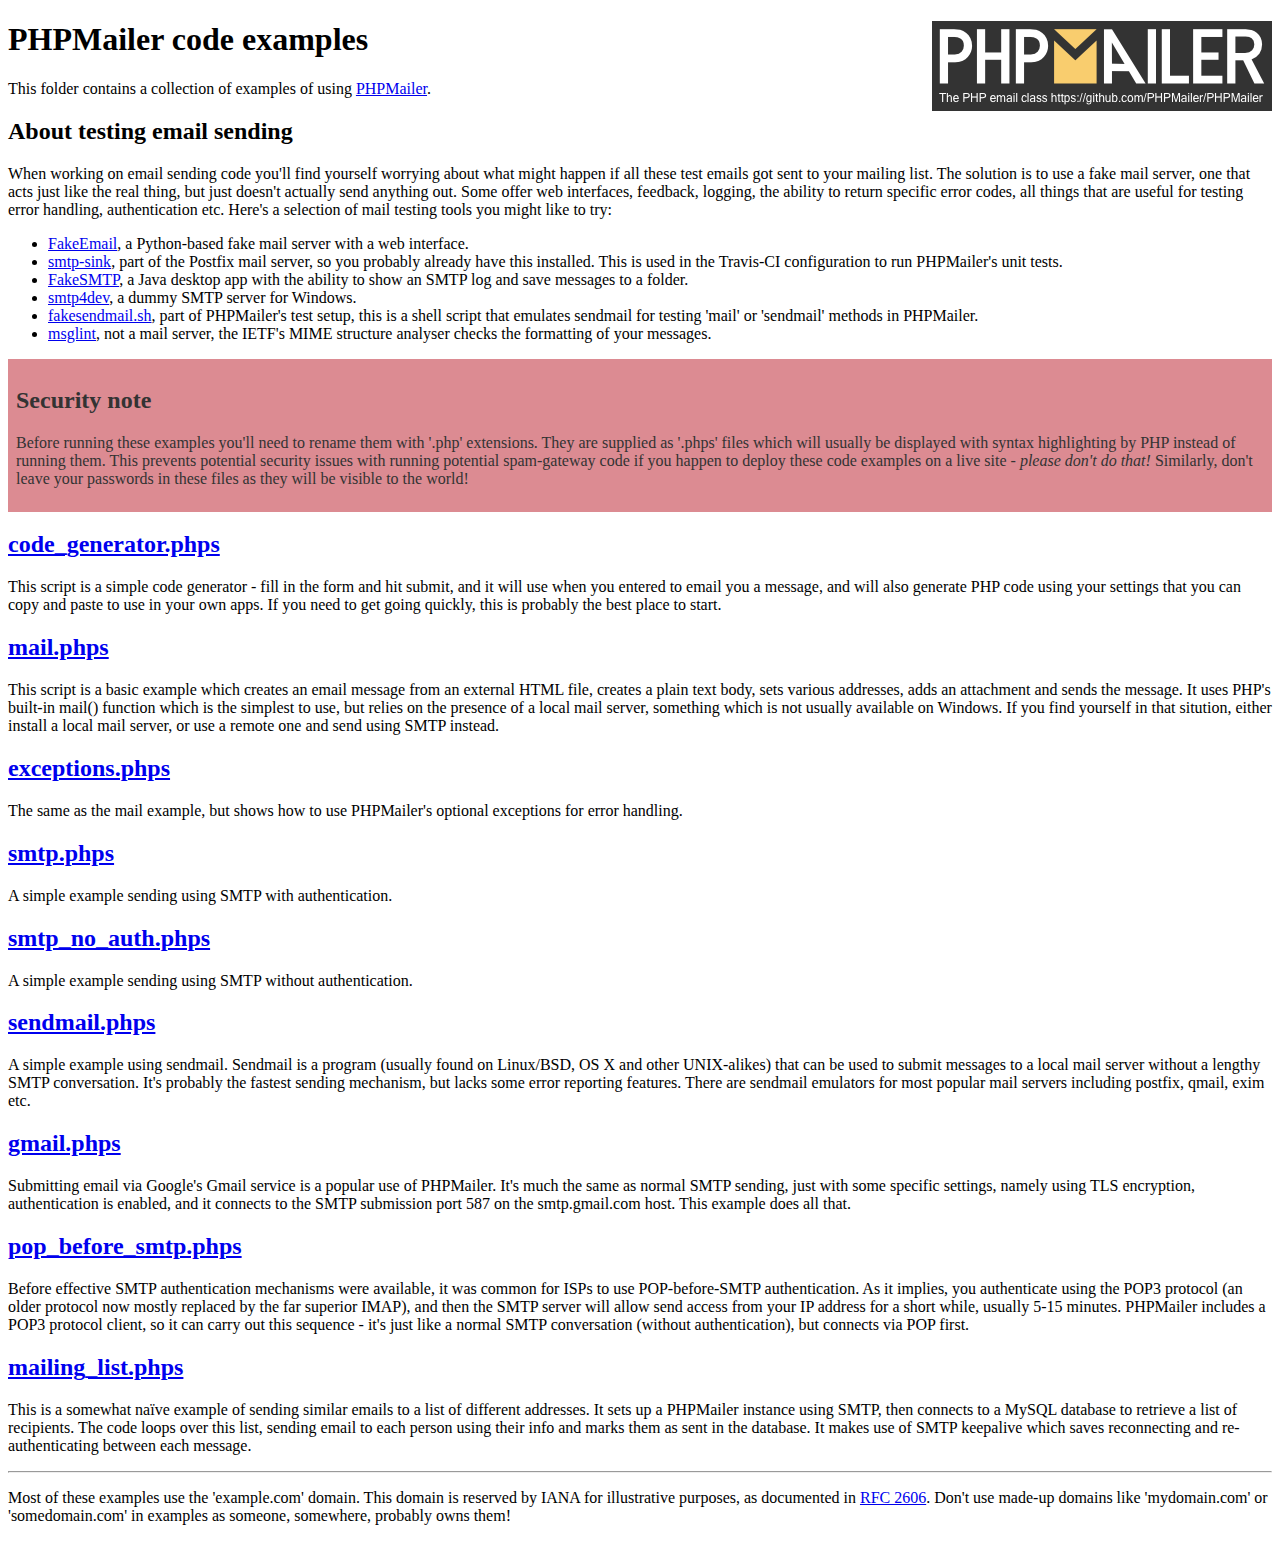
<file: phpmailer/examples/index.html>
<!DOCTYPE html>
<html>
<head>
	<meta charset="UTF-8">
	<title>PHPMailer Examples</title>
</head>
<body>
<h1>PHPMailer code examples<a href="https://github.com/PHPMailer/PHPMailer"><img src="images/phpmailer.png" style="float:right; border:0;" alt="PHPMailer logo"></a></h1>
<p>This folder contains a collection of examples of using <a href="https://github.com/PHPMailer/PHPMailer">PHPMailer</a>.</p>
<h2>About testing email sending</h2>
<p>When working on email sending code you'll find yourself worrying about what might happen if all these test emails got sent to your mailing list. The solution is to use a fake mail server, one that acts just like the real thing, but just doesn't actually send anything out. Some offer web interfaces, feedback, logging, the ability to return specific error codes, all things that are useful for testing error handling, authentication etc. Here's a selection of mail testing tools you might like to try:</p>
<ul>
  <li><a href="https://github.com/isotoma/FakeEmail">FakeEmail</a>, a Python-based fake mail server with a web interface.</li>
  <li><a href="http://www.postfix.org/smtp-sink.1.html">smtp-sink</a>, part of the Postfix mail server, so you probably already have this installed. This is used in the Travis-CI configuration to run PHPMailer's unit tests.</li>
  <li><a href="https://github.com/Nilhcem/FakeSMTP">FakeSMTP</a>, a Java desktop app with the ability to show an SMTP log and save messages to a folder.</li>
  <li><a href="http://smtp4dev.codeplex.com">smtp4dev</a>, a dummy SMTP server for Windows.</li>
  <li><a href="https://github.com/PHPMailer/PHPMailer/blob/master/test/fakesendmail.sh">fakesendmail.sh</a>, part of PHPMailer's test setup, this is a shell script that emulates sendmail for testing 'mail' or 'sendmail' methods in PHPMailer.</li>
  <li><a href="http://tools.ietf.org/tools/msglint/">msglint</a>, not a mail server, the IETF's MIME structure analyser checks the formatting of your messages.</li>
</ul>
<div style="padding: 8px; color: #333333; background-color: #dc8b92">
<h2>Security note</h2>
<p>Before running these examples you'll need to rename them with '.php' extensions. They are supplied as '.phps' files which will usually be displayed with syntax highlighting by PHP instead of running them. This prevents potential security issues with running potential spam-gateway code if you happen to deploy these code examples on a live site - <em>please don't do that!</em> Similarly, don't leave your passwords in these files as they will be visible to the world!</p>
</div>
<h2><a href="code_generator.phps">code_generator.phps</a></h2>
<p>This script is a simple code generator - fill in the form and hit submit, and it will use when you entered to email you a message, and will also generate PHP code using your settings that you can copy and paste to use in your own apps. If you need to get going quickly, this is probably the best place to start.</p>
<h2><a href="mail.phps">mail.phps</a></h2>
<p>This script is a basic example which creates an email message from an external HTML file, creates a plain text body, sets various addresses, adds an attachment and sends the message. It uses PHP's built-in mail() function which is the simplest to use, but relies on the presence of a local mail server, something which is not usually available on Windows. If you find yourself in that sitution, either install a local mail server, or use a remote one and send using SMTP instead.</p>
<h2><a href="exceptions.phps">exceptions.phps</a></h2>
<p>The same as the mail example, but shows how to use PHPMailer's optional exceptions for error handling.</p>
<h2><a href="smtp.phps">smtp.phps</a></h2>
<p>A simple example sending using SMTP with authentication.</p>
<h2><a href="smtp_no_auth.phps">smtp_no_auth.phps</a></h2>
<p>A simple example sending using SMTP without authentication.</p>
<h2><a href="sendmail.phps">sendmail.phps</a></h2>
<p>A simple example using sendmail. Sendmail is a program (usually found on Linux/BSD, OS X and other UNIX-alikes) that can be used to submit messages to a local mail server without a lengthy SMTP conversation. It's probably the fastest sending mechanism, but lacks some error reporting features. There are sendmail emulators for most popular mail servers including postfix, qmail, exim etc.</p>
<h2><a href="gmail.phps">gmail.phps</a></h2>
<p>Submitting email via Google's Gmail service is a popular use of PHPMailer. It's much the same as normal SMTP sending, just with some specific settings, namely using TLS encryption, authentication is enabled, and it connects to the SMTP submission port 587 on the smtp.gmail.com host. This example does all that.</p>
<h2><a href="pop_before_smtp.phps">pop_before_smtp.phps</a></h2>
<p>Before effective SMTP authentication mechanisms were available, it was common for ISPs to use POP-before-SMTP authentication. As it implies, you authenticate using the POP3 protocol (an older protocol now mostly replaced by the far superior IMAP), and then the SMTP server will allow send access from your IP address for a short while, usually 5-15 minutes. PHPMailer includes a POP3 protocol client, so it can carry out this sequence - it's just like a normal SMTP conversation (without authentication), but connects via POP first.</p>
<h2><a href="mailing_list.phps">mailing_list.phps</a></h2>
<p>This is a somewhat naïve example of sending similar emails to a list of different addresses. It sets up a PHPMailer instance using SMTP, then connects to a MySQL database to retrieve a list of recipients. The code loops over this list, sending email to each person using their info and marks them as sent in the database. It makes use of SMTP keepalive which saves reconnecting and re-authenticating between each message.</p>
<hr>
<p>Most of these examples use the 'example.com' domain. This domain is reserved by IANA for illustrative purposes, as documented in <a href="http://tools.ietf.org/html/rfc2606">RFC 2606</a>. Don't use made-up domains like 'mydomain.com' or 'somedomain.com' in examples as someone, somewhere, probably owns them!</p>
</body>
</html>
</file>
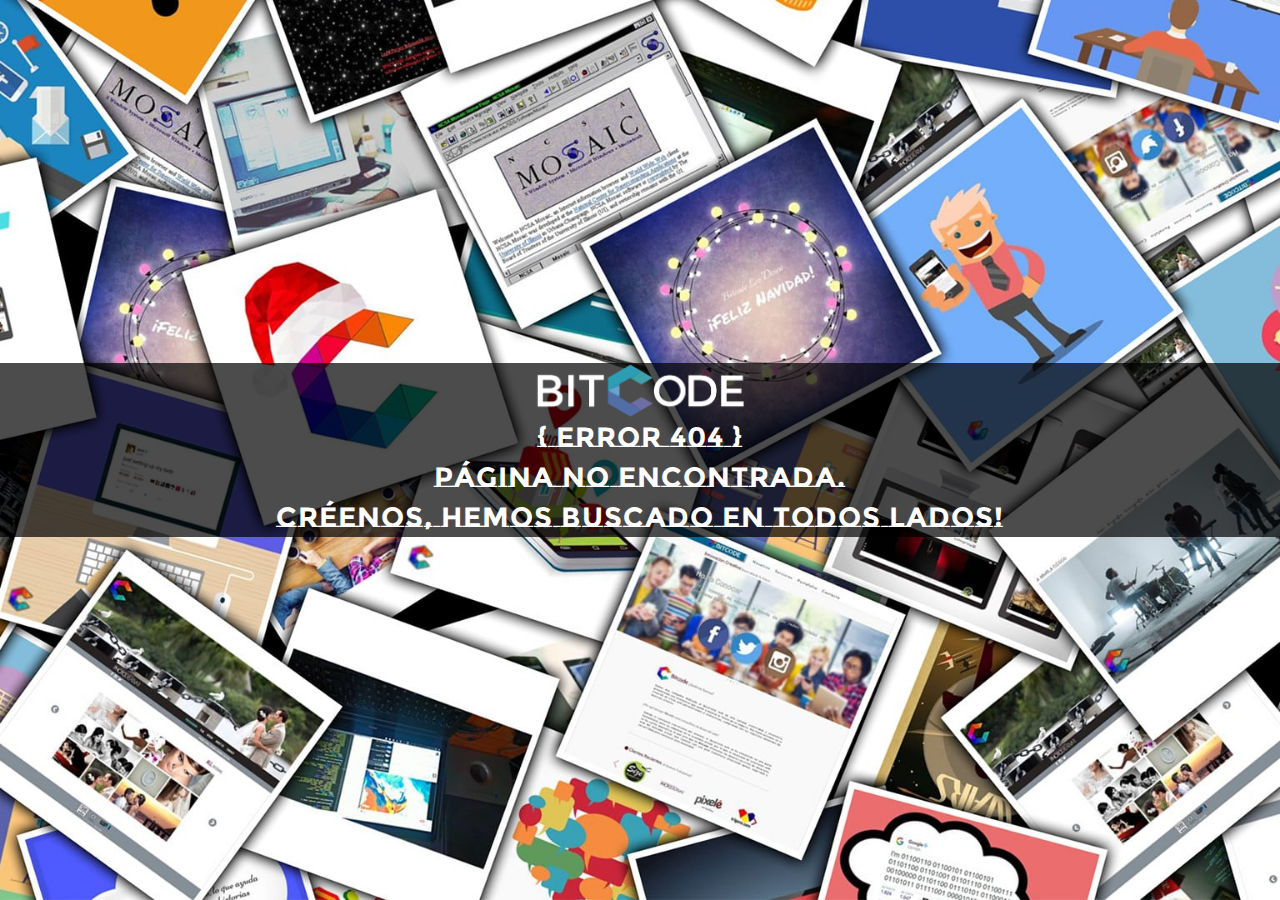
<file: 404page.html>
<!DOCTYPE html>
<html lang="es">
    <head>
        <meta charset="utf-8">

        <meta http-equiv="X-UA-Compatible" content="IE=edge,chrome=1">

        <meta name="viewport" content="width=device-width, initial-scale=1.0, user-scalable=no">

        <meta name="msvalidate.01" content="406799D64711F5C19B48CD297396FE17" />

        <title>Dise&ntilde;o Web Profesional | Bitcode</title>

        <meta name="language" content="spanish">

        <meta name="description" content="Empresa dedicada al desarrollo y dise&ntilde;o de páginas web ubicada en Barquisimeto Venezuela, ofreciendo soluciones eficaces creando tu mundo en internet." />

        <meta name="keywords" content="dise&ntilde;o web Barquisimeto, dise&ntilde;o web, marketing online, dise&ntilde;o p&aacute;ginas web Barquisimeto, marketing online barquisimeto, posicionamiento web, posicionamiento seo, redes sociales">

        <meta name="Title" content="Dise&ntilde;o de Paginas Web y Marketing Online en Barquisimeto | Bitcode">

        <meta name="Author" content="Bitcode">

        <meta name="geo.region" content="VE-K" />

        <meta name="geo.placename" content="Barquisimeto" />

        <meta name="geo.position" content="10.067772;-69.347351" />

        <meta name="ICBM" content="10.067772, -69.347351" />

        <meta content="general" name="rating" />

        <meta property="og:type" content="company" />

        <meta property="og:title" content="Bitcode" />

        <meta property="og:description" content="Empresa dedicada al desarrollo y dise&ntilde;o de páginas web ubicada en Barquisimeto Venezuela, ofreciendo soluciones eficaces creando tu mundo en internet." />

        <meta property="og:url" content="http://www.bitcodeweb.com" />

        <meta property="og:site_name" content="Bitcode" />

        <meta name="twitter:card" content="summary"/>

        <meta name="twitter:description" content="Empresa dedicada al desarrollo y dise&ntilde;o de páginas web ubicada en Barquisimeto Venezuela, ofreciendo soluciones eficaces creando tu mundo en internet."/>

        <meta name="twitter:title" content="Bitcode"/>

        <meta name="twitter:domain" content="Bitcode"/>

        <meta name="twitter:image" content="http://www.bitcodeweb.com/img/logocolor2.png"/>

        <meta itemprop="isFamilyFriendly" content="True">

        <meta name="Googlebot" content="all" />

        <link rel="icon" type="image/png" href="img/favicon.ico">

		<link rel="stylesheet" type="text/css" href="https://maxcdn.bootstrapcdn.com/bootstrap/3.3.6/css/bootstrap.min.css" />
		<link rel="stylesheet" type="text/css" href="css/style.css" />
        <link href='https://fonts.googleapis.com/css?family=Montserrat+Subrayada:400,700' rel='stylesheet' type='text/css'>
        <script>
              (function(i,s,o,g,r,a,m){i['GoogleAnalyticsObject']=r;i[r]=i[r]||function(){
              (i[r].q=i[r].q||[]).push(arguments)},i[r].l=1*new Date();a=s.createElement(o),
              m=s.getElementsByTagName(o)[0];a.async=1;a.src=g;m.parentNode.insertBefore(a,m)
              })(window,document,'script','http://www.google-analytics.com/analytics.js','ga');

              ga('create', 'UA-65601089-2', 'auto');
              ga('send', 'pageview');

        </script>
        <style>
            .notfound {
                position: relative;
                color: white;
                padding: 0;
                margin: 0;
                background: url(img/fondo404.jpg) no-repeat center center fixed;
                -webkit-background-size: cover;
                -moz-background-size: cover;
                -o-background-size: cover;
                background-size: cover;
                width: 100vw;
                height: 100vh;
                overflow: hidden;
            }
            .notfoundinner {
                position: relative;
                -webkit-transform:translateY(-50%);
                -ms-transform:translateY(-50%);
                transform:translateY(-50%);
                top: 50%;
                text-align: center;
                background-color: rgba(0,0,0,0.7);
            }
            .notfoundinner p {
                font-family: 'Montserrat Subrayada', sans-serif;
                font-size: 2em; 
                color :white;  
                font-weight: bolder;
            }
            @media (max-width: 768px){
                .notfoundinner img {
                    position: relative;
                    width: 25%;
                    height: auto;
                }
                .notfoundinner p {
                    font-family: 'Montserrat Subrayada', sans-serif;
                    font-size: 1em; 
                    color :white;  
                    font-weight: bolder;
                }
            }
        </style>
    </head>
    <body>
        <div class="notfound">
            <div class="notfoundinner text-center">
                <img src="img/logobitcodeb.svg" class="responsive-img" alt="logo" height="54px">
                <p class="text-center"><strong>{ error 404 }</strong></p>
                <p class="text-center">Página no encontrada.</p>
                <p class="text-center">Créenos, hemos buscado <strong>en todos lados</strong>!</p></a>
            </div>
        </div>
    </body>
</html>
</file>
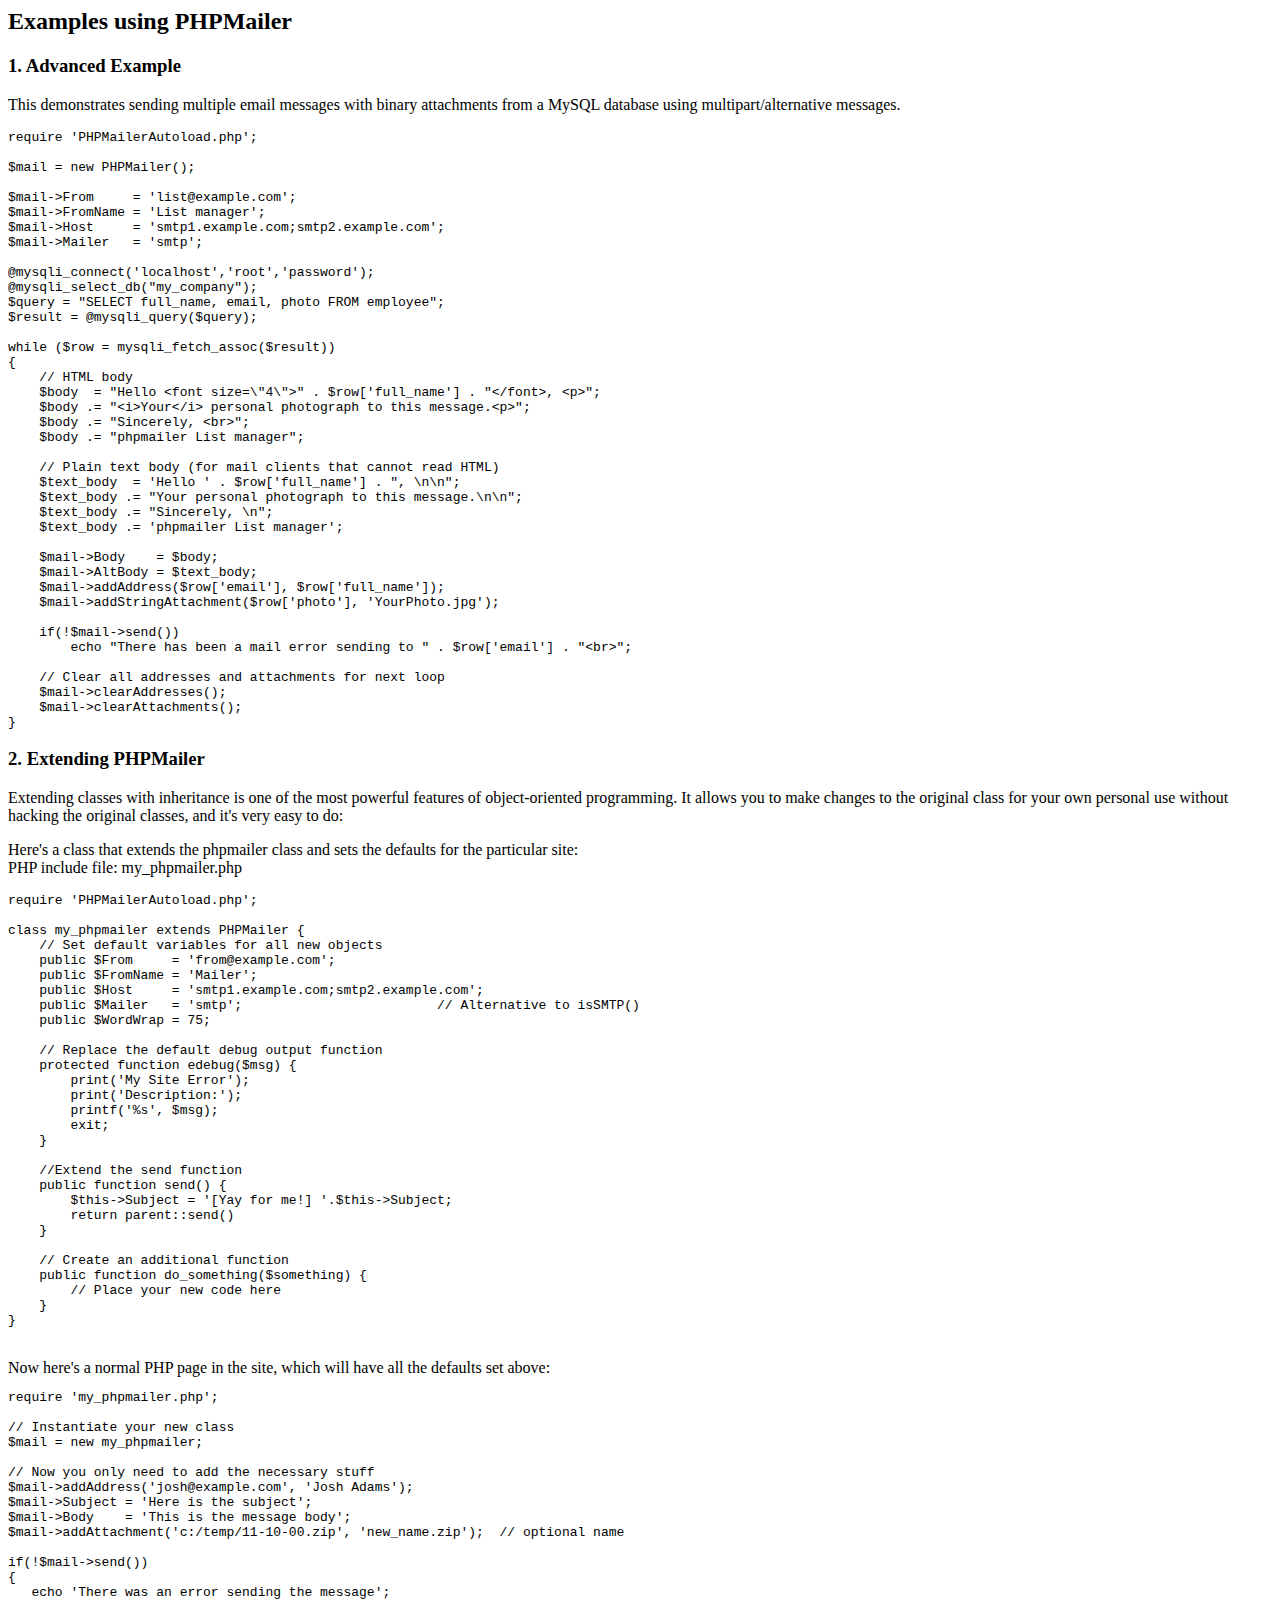
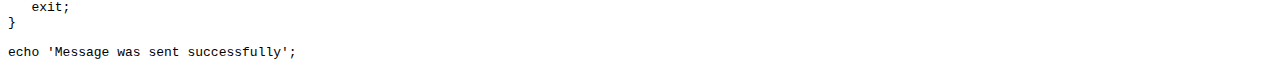
<file: phpmailer/docs/extending.html>
<html>
<head>
<title>Examples using phpmailer</title>
</head>

<body>

<h2>Examples using PHPMailer</h2>

<h3>1. Advanced Example</h3>
<p>

This demonstrates sending multiple email messages with binary attachments
from a MySQL database using multipart/alternative messages.<p>

<pre>
require 'PHPMailerAutoload.php';

$mail = new PHPMailer();

$mail->From     = 'list@example.com';
$mail->FromName = 'List manager';
$mail->Host     = 'smtp1.example.com;smtp2.example.com';
$mail->Mailer   = 'smtp';

@mysqli_connect('localhost','root','password');
@mysqli_select_db("my_company");
$query = "SELECT full_name, email, photo FROM employee";
$result = @mysqli_query($query);

while ($row = mysqli_fetch_assoc($result))
{
    // HTML body
    $body  = "Hello &lt;font size=\"4\"&gt;" . $row['full_name'] . "&lt;/font&gt;, &lt;p&gt;";
    $body .= "&lt;i&gt;Your&lt;/i&gt; personal photograph to this message.&lt;p&gt;";
    $body .= "Sincerely, &lt;br&gt;";
    $body .= "phpmailer List manager";

    // Plain text body (for mail clients that cannot read HTML)
    $text_body  = 'Hello ' . $row['full_name'] . ", \n\n";
    $text_body .= "Your personal photograph to this message.\n\n";
    $text_body .= "Sincerely, \n";
    $text_body .= 'phpmailer List manager';

    $mail->Body    = $body;
    $mail->AltBody = $text_body;
    $mail->addAddress($row['email'], $row['full_name']);
    $mail->addStringAttachment($row['photo'], 'YourPhoto.jpg');

    if(!$mail->send())
        echo "There has been a mail error sending to " . $row['email'] . "&lt;br&gt;";

    // Clear all addresses and attachments for next loop
    $mail->clearAddresses();
    $mail->clearAttachments();
}
</pre>
<p>

<h3>2. Extending PHPMailer</h3>
<p>

Extending classes with inheritance is one of the most
powerful features of object-oriented programming. It allows you to make changes to the
original class for your own personal use without hacking the original
classes, and it's very easy to do:

<p>
Here's a class that extends the phpmailer class and sets the defaults
for the particular site:<br>
PHP include file: my_phpmailer.php
<p>

<pre>
require 'PHPMailerAutoload.php';

class my_phpmailer extends PHPMailer {
    // Set default variables for all new objects
    public $From     = 'from@example.com';
    public $FromName = 'Mailer';
    public $Host     = 'smtp1.example.com;smtp2.example.com';
    public $Mailer   = 'smtp';                         // Alternative to isSMTP()
    public $WordWrap = 75;

    // Replace the default debug output function
    protected function edebug($msg) {
        print('My Site Error');
        print('Description:');
        printf('%s', $msg);
        exit;
    }

    //Extend the send function
    public function send() {
        $this->Subject = '[Yay for me!] '.$this->Subject;
        return parent::send()
    }

    // Create an additional function
    public function do_something($something) {
        // Place your new code here
    }
}
</pre>
<br>
Now here's a normal PHP page in the site, which will have all the defaults set above:<br>

<pre>
require 'my_phpmailer.php';

// Instantiate your new class
$mail = new my_phpmailer;

// Now you only need to add the necessary stuff
$mail->addAddress('josh@example.com', 'Josh Adams');
$mail->Subject = 'Here is the subject';
$mail->Body    = 'This is the message body';
$mail->addAttachment('c:/temp/11-10-00.zip', 'new_name.zip');  // optional name

if(!$mail->send())
{
   echo 'There was an error sending the message';
   exit;
}

echo 'Message was sent successfully';
</pre>
</body>
</html>
</file>
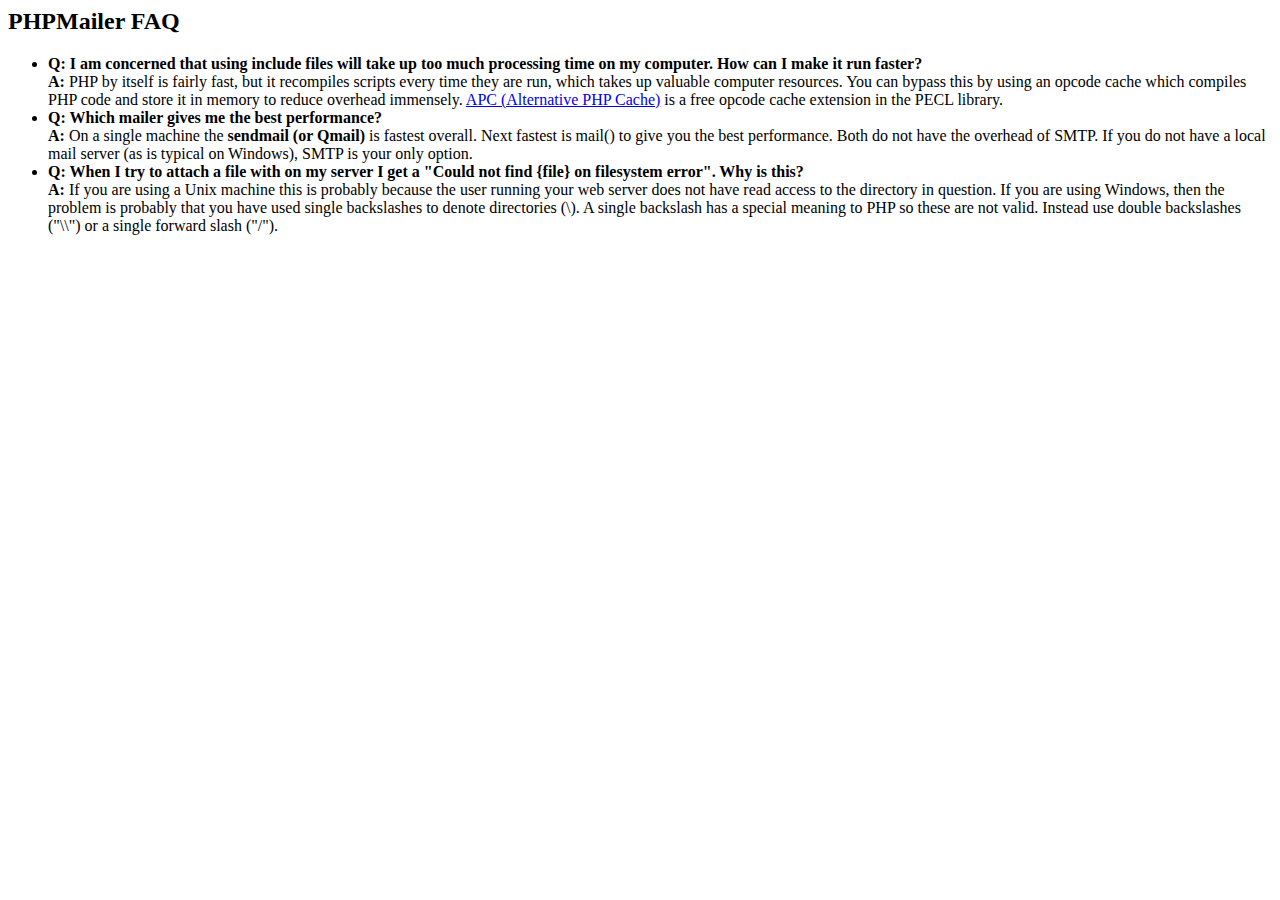
<file: phpmailer/docs/faq.html>
﻿<html>
<head>
<title>PHPMailer FAQ</title>
</head>
<body>
<h2>PHPMailer FAQ</h2>
<ul>
    <li><strong>Q: I am concerned that using include files will take up too much
    processing time on my computer. How can I make it run faster?</strong><br>
    <strong>A:</strong> PHP by itself is fairly fast, but it recompiles scripts every time they are run, which takes up valuable
    computer resources. You can bypass this by using an opcode cache which compiles
    PHP code and store it in memory to reduce overhead immensely. <a href="http://www.php.net/apc/">APC
    (Alternative PHP Cache)</a> is a free opcode cache extension in the PECL library.</li>
    <li><strong>Q: Which mailer gives me the best performance?</strong><br>
    <strong>A:</strong> On a single machine the <strong>sendmail (or Qmail)</strong> is fastest overall.
    Next fastest is mail() to give you the best performance. Both do not have the overhead of SMTP.
    If you do not have a local mail server (as is typical on Windows), SMTP is your only option.</li>
    <li><strong>Q: When I try to attach a file with on my server I get a
    "Could not find {file} on filesystem error". Why is this?</strong><br>
    <strong>A:</strong> If you are using a Unix machine this is probably because the user
    running your web server does not have read access to the directory in question. If you are using Windows,
    then the problem is probably that you have used single backslashes to denote directories (\).
    A single backslash has a special meaning to PHP so these are not
    valid. Instead use double backslashes ("\\") or a single forward
    slash ("/").</li>
</ul>
</body>
</html>
</file>
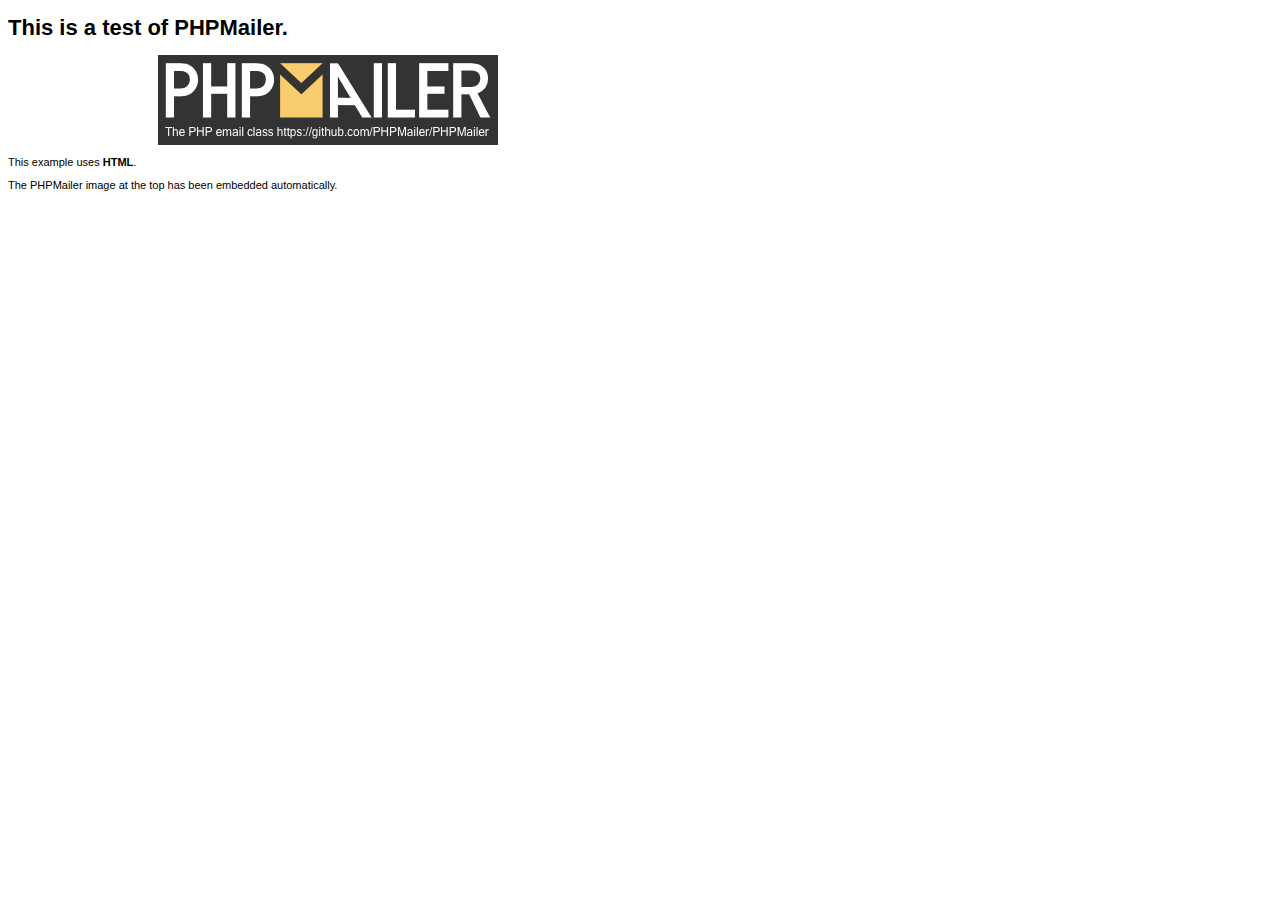
<file: phpmailer/examples/contents.html>
<!DOCTYPE HTML PUBLIC "-//W3C//DTD HTML 4.01 Transitional//EN" "http://www.w3.org/TR/html4/loose.dtd">
<html>
<head>
  <meta http-equiv="Content-Type" content="text/html; charset=utf-8">
  <title>PHPMailer Test</title>
</head>
<body>
  <div style="width: 640px; font-family: Arial, Helvetica, sans-serif; font-size: 11px;">
    <h1>This is a test of PHPMailer.</h1>
    <div align="center">
      <a href="https://github.com/PHPMailer/PHPMailer/"><img src="images/phpmailer.png" height="90" width="340" alt="PHPMailer rocks"></a>
    </div>
    <p>This example uses <strong>HTML</strong>.</p>
    <p>The PHPMailer image at the top has been embedded automatically.</p>
  </div>
</body>
</html>
</file>
<file: css/style.css>
@viewport{zoom:1.0;width:device-width;}
@-ms-viewport { width: device-width; }

body { -ms-overflow-x:hidden; overflow-X:hidden; }
html {color: #35383c;overflow: hidden;overflow-y: auto}
@media only screen and (min-width: 0) { html { font-size: 10px; } }
@media only screen and (min-width: 992px) { html { font-size: 11px; } }
@media only screen and (min-width: 1600px) { html { font-size: 12px; } }
.navbar-fixed { height: 92px; }
nav { color: #fff; width: 100%; height: 92px; line-height: 92px; background-color: #fff;  -webkit-transition: 0.4s; -moz-transition: 0.4s; -o-transition: 0.4s; -ms-transition: 0.4s; transition: 0.4s; box-shadow: 0 0px 0px 0 rgba(0,0,0,0.16),0 0px 0px 0 rgba(0,0,0,0.12);}
nav .nav-wrapper { background-color: rgba(255,255,255,0); }
nav ul a, .side-nav a { font-size: 1.2em; letter-spacing: 1.2px; /*font-family: 'Dosis', sans-serif; font-weight: bold; */color: #222; }
nav a.button-collapse, nav a.button-collapse i { height: 92px; line-height: 92px; }
nav .hide-on-med-and-down a { text-align: center; }
nav .hide-on-med-and-down .active, nav .hide-on-med-and-down a:hover { -webkit-transition: 0.4s; -moz-transition: 0.4s; -o-transition: 0.4s; -ms-transition: 0.4s; transition: 0.4s; background-color: transparent; color: #fff; background-color:#526EA6; }
nav li.active a{color: white}
nav .hide-on-med-and-down .current_page_item a { border-bottom:3px solid white; }
/*h1,h2,h3,h4,h5,span{font-family: 'Dosis', sans-serif;}*/
h1 {font-size: 3.7em; }
h2 {font-size: 3.3em; }
h3 {font-size: 2.7em; }
h4 {font-size: 2.2em; }
h5 {font-size: 1.6em; }
p {font-size: 1.35em; font-family: 'Josefin Sans', sans-serif; letter-spacing: 1px; text-align: justify; margin: 0px; }
.row { margin-left: auto; margin-right: auto; }
.displayinitial { display: initial !important; }
.fondorojot { background-color: rgba(64,12,13,0.8); }
.letraroja { color: #ac0606; }
.letranegra {color: #35383c;}
.font16{font-size: 1.6em;}
.font19{font-size: 1.9em;}
.rayado { border-bottom: 2px solid #ac0606; display: inline-block; }
.height100 { height: 100%; }
.width75p { width: 75%; }
.marginauto{ margin: auto; }
.border1px { border: 1px solid rgba(0,0,0,0.3); }
.padding20 { padding: 20px; }
.margin5 { margin: 5px; }
.margintop100 { margin-top: 100px }
.margintop75 { margin-top: 75px }
.margintop50 { margin-top: 50px }
.margintop25 { margin-top: 25px }
.margintop10 { margin-top: 10px }
.margintop5 { margin-top: 5px }
.margintop0 { margin-top: 0px }
.marginbot0 { margin-bottom: 0px; }
.marginbot5 { margin-bottom: 5px; }
.marginbot10 { margin-bottom: 10px; }
.marginbot25 { margin-bottom: 25px; }
.margintopmenos50 { margin-top:-50px !important; }
.margintopmenos40 { margin-top:-40px !important; }
.margintopmenos25 { margin-top:-25px !important; }
.marginright25 { margin-right: 25px }
.marginleft25 { margin-left: 25px }
.marginrow { margin-left: 0px !important; margin-right: 0px !important; }
.paddingtop75{ padding-top: 75px; }
.paddingtop50{ padding-top: 50px; }
.paddingtop32{ padding-top: 32px; }
.paddingtop25{ padding-top: 25px; }
.paddingtop15{ padding-top: 15px; }
.paddingtop10{ padding-top: 10px; }
.paddingtop1{ padding-top: 1px; }
.paddingbot75{ padding-bottom: 75px; }
.paddingbot50{  padding-bottom: 50px; }
.paddingbot25{  padding-bottom: 25px; }
.paddingbot15{  padding-bottom: 15px; }
.paddingbot10{  padding-bottom: 10px; }
.paddingbot5{   padding-bottom: 5px; }
.paddingbot0{   padding-bottom: 0px; }
.paddingleft15 { padding-left: 15px !important; }
.paddingright15 { padding-right: 15px !important; }
.padding0 {padding: 0px;}
.padding10 {padding: 10px;}
.padding15 {padding: 15px;}
.padding20 {padding: 20px;}
.maxwidth100 { max-width: 100px !important; }
.footer { position:relative; z-index:100; min-height:40px; width:100%; background-color:#222; }
.copyright {padding: 0px 0px 10px 0px;font-size:1.1em;color:rgba(255,255,255,0.8);letter-spacing:2px; text-align: center; display: inline-block; vertical-align: top; margin-top: 13px;}
.left .margin-nav {border-right: 2px solid #c1b59d;}
.right .margin-nav {border-left: 2px solid #c1b59d;}

.bold {font-weight: bold;}
/*.letra1{font-family: 'Dosis', sans-serif;}*/
.letra2{font-family: 'Josefin Sans', sans-serif;}
.letra3{font-family: 'Ubuntu', sans-serif;}
.color1 {color: #222 !important;}
.color2 {color: #2C9DB4 !important;}
.color3 {color: #526EA6 !important;}
.color4{color: #6E6EA4 !important;}
.color5{color: #FF7F14 !important;}
.color6{color: #A6526E !important;}
.fondo1 {background-color: #222 !important;}
.fondo2 {background-color: #2C9DB4 !important;}
.fondo3 {background-color: #526EA6 !important;}
.fondo4{background-color: #6E6EA4 !important;}
.fondo5{background-color: #FF7F14 !important;}
.fondo6{background-color: #A6526E !important;}
.iconofooter { position: relative; margin-bottom: -120px; margin-top: -140px; width: 150px; left: 8%; }
.side-nav li>a>i, .side-nav li>a>[class^="mdi-"], .side-nav li>a>[class*="mdi-"], .side-nav li>a>i.material-icons { float: none;}
table{ font-family: 'Montserrat', sans-serif; }
.verticalaligntextbottom{vertical-align: text-bottom;}

.logosidenav{height: 76px!important; line-height: 76px!important;}
.side-nav li.active { background-color: rgba(82,110,166,1); }

.overlay{position:absolute;top:0;left:0;width:100%;height:100%;z-index:10;background-color:rgba(0,0,0,0.7);}

.btn-radius{border-radius: 5px;}
.brand-logo img{ height:64px; }
.slider.inicio{height: 768px!important}
.slider .slides.inicio{height: 768px!important;}
.slider .indicators {z-index: 2;}
.slider .indicators .indicator-item.active { background-color: #526EA6; }
.slider .slides.comentarios { background-color: transparent; }

.mix{display: none;}
.filter{cursor: pointer; border-bottom: 0px; -webkit-transition: 0.4s; -moz-transition: 0.4s; -o-transition: 0.4s; -ms-transition: 0.4s; transition: 0.4s; }
#Filters .active {border-bottom: 1px solid #222; }
.pager{ -webkit-transition: 0.4s; -moz-transition: 0.4s; -o-transition: 0.4s; -ms-transition: 0.4s; transition: 0.4s; font-size: 1.4em; padding: 0px 10px 0px 10px; cursor: pointer}
.pager.active{background-color:#526EA6; color: white; border-radius: 50px; }

.iconoservicio .fa{-webkit-transition:all 500ms ease;-o-transition:all 500ms ease;transition:all 500ms ease;}
.iconoservicio .fa:hover{border-radius:50%;box-shadow:0 0 0 3px rgba(53,56,60,0.7);}
.iconoservicio .fa-stack:hover{border-radius:50%;background:#fff;}
.displayinline { display: inline-block; }
.iconoservicio .height { min-height: 150px; }

.parallaxinicio{height: 430px !important;}
.parallaxinicio2{height: 192px !important;}

.progress.colorbarra1{background-color: rgba(255,255,255,0.1) }
.colorbarra1 .custom{background-color: #2C9DB4 }

.progress.colorbarra2{background-color: rgba(255,255,255,0.1) }
.colorbarra2 .custom{background-color: #526EA6 }

.progress.colorbarra3{background-color: rgba(255,255,255,0.1) }
.colorbarra3 .custom{background-color: #6E6EA4 }

.progress.colorbarra4{background-color: rgba(255,255,255,0.1) }
.colorbarra4 .custom{background-color: #A6526E }

.progress.custom, .determinate.custom { height: 20px;border-radius: 100px;}

.btn-redes{height: 48px;width: 48px;}
.btn-redes i{line-height: 48px;}
.redessociales{position: fixed; left: 0px; top: 50%; z-index: 996; -ms-transform: translate(0%, -50%); -webkit-transform: translate(0%, -50%); transform: translate(0%, -50%)}
.instagram, .facebook, .twitter, .google {background-color:#b4432c}
.instagram:hover{background-color: #e1306c}
.facebook:hover{background-color: #3b5998}
.twitter:hover{background-color: #1da1f2}
.google:hover{background-color: #dd4b39}

footer .instagram{background-color: #e1306c}
footer .facebook{background-color: #3b5998}
footer .twitter{background-color: #1da1f2}
footer .google{background-color: #dd4b39}

.elevator{position:fixed;display:none;bottom:4%;right:3%;text-align:center;cursor:pointer;margin:auto;z-index:1000;color:rgba(128,128,128,0.7);}
.elevator:hover{opacity:1;color:#b4432c;}
.tecnosotros{ line-height: 64px; font-size: 1.5em;}

.faqs h2{font-size: 2.4em; margin-bottom: 5px; }
.borderradius5{border-radius: 5px;}

.tablafooter{width: 36px; padding: 0px;}

.grid figure {margin:0px;}
.grid figcaption { position: absolute; top: 0; left: 0; padding: 10px 20px 20px 20px; background: #222; color: #2C9DB4; }
.grid figcaption h5 {margin: 0; padding: 0; color: #fff; }
.grid figcaption span { font-size:1.2em; }
.cs-style-3 figure { overflow: hidden; }
.cs-style-3 figure img { -webkit-transition: -webkit-transform 0.4s; -moz-transition: -moz-transform 0.4s; transition: transform 0.4s; }
.no-touch .cs-style-3 figure:hover img, .cs-style-3 figure.cs-hover img { -webkit-transform: translateY(-36px); -moz-transform: translateY(-36px); -ms-transform: translateY(-36px); transform: translateY(-36px); }
.cs-style-3 figcaption { width: CALC(100% - 30px); left: 15px; height: 64px; top: auto; bottom: 0; opacity: 0; -webkit-transform: translateY(100%); -moz-transform: translateY(100%); -ms-transform: translateY(100%); transform: translateY(100%); -webkit-transition: -webkit-transform 0.4s, opacity 0.1s 0.1s; -moz-transition: -moz-transform 0.4s, opacity 0.1s 0.1s; transition: transform 0.4s, opacity 0.1s 0.1s; display: none; }
.no-touch .cs-style-3 figure:hover figcaption, .cs-style-3 figure.cs-hover figcaption { opacity: 1; -webkit-transform: translateY(0px); -moz-transform: translateY(0px); -ms-transform: translateY(0px); transform: translateY(0px); -webkit-transition: -webkit-transform 0.1s, opacity 0.4s; -moz-transition: -moz-transform 0.1s, opacity 0.4s; transition: transform 0.1s, opacity 0.4s; display: block }

.videoinicio{width: 100%; height: 100vh; min-height: 768px; overflow: hidden; z-index: 10;}
.videoinicio video {min-width: 100%; min-height: 100%; width: auto; height: auto; position: relative; top: 50%; left: 50%; -ms-transform: translate(-50%, -50%); -webkit-transform: translate(-50%, -50%); transform: translate(-50%, -50%)}
.overlayvideo{position:absolute;top:0;left:0;width:100%;height:100vh; min-height: 768px;z-index:10;background-color:rgba(0,0,0,0.3);}
.textovideo{ position: absolute; width: 90%; top: 45%; left: 50%; -ms-transform: translate(-50%, -50%); -webkit-transform: translate(-50%, -50%); transform: translate(-50%, -50%)}
.textovideo h2{font-size: 5.8em; letter-spacing: 0px; line-height: 100%;}
.textovideo h4{font-size: 1.8em;}

@media (max-width:1440px){
    nav ul a { font-size: 1.3em;}
    h1 {font-size: 3.1em; }
    h2 {font-size: 2.7em; }
    h3 {font-size: 2.4em; }
    h4 {font-size: 2.1em; }
    h5 {font-size: 1.6em; }
    .videoinicio, .overlayvideo{min-height: 871px;}
}
@media (max-width:1366px){
    nav ul a { font-size: 1.2em; letter-spacing: 0px; }
    .custom-card.horizontal .card-image { max-width: 60%; }
    .slider.inicio{height: 668px!important}
    .slider .slides.inicio{height: 668px!important;}
    .videoinicio, .overlayvideo{min-height: 768px;}
    .textovideo h2{font-size: 5.4em;}
    .textovideo h4{font-size: 1.6em;}
}
@media (max-width:1080px){
    nav ul a { font-size: 1.1em; letter-spacing: 1px; }
    nav .container { width: 90%; }
    .paddinginnercont { padding: 20px; }
    .valign-wrapper { display: initial }
    .custom-card.horizontal { display: block; }
    .custom-card.horizontal .card-image { max-width: 100%; }
    .iconofooter { margin-top: -180px; width: 90px; }
    .videoinicio, .overlayvideo{min-height: 700px;}
    .textovideo h2{font-size: 5em;}
    .textovideo h4{font-size: 1.5em;}
}
@media only screen and (max-width : 992px) {
}
@media (max-width:768px){
    nav { height: 56px; line-height: 56px; }
    nav a.button-collapse, nav a.button-collapse i { height: 56px; line-height: 56px; }
    .parallaxinicio{height: 480px !important;}
    .brand-logo img { height: 48px; }
}
@media (max-width:600px){
    .parallaxinicio{height: 690px !important;}
    .nivo-directionNav { top: 68%;}
    .slider.inicio{height: 376px!important}
    .slider .slides.inicio{height: 376px!important;}
    .instagram{background-color: #e1306c}
    .facebook{background-color: #3b5998}
    .twitter{background-color: #1da1f2}
    .google{background-color: #dd4b39}
    .carouselfontsize{font-size: 4em; letter-spacing: 2px;}
    .textovideo h2{font-size: 4.5em;}
    .textovideo h4{font-size: 1.4em;}
}
@media (max-width:420px){
    .videoinicio, .overlayvideo {min-height: 568px;}
    .textovideo h2{font-size: 4em;}
    .textovideo h4{font-size: 1.4em;}
}
@media (max-width:325px){
    .parallaxinicio{height: 740px !important;}
    .videoinicio, .overlayvideo {min-height: 480px;}
    .textovideo h2{font-size: 3.4em;}
    .textovideo h4{font-size: 1.4em;}
}
</file>
